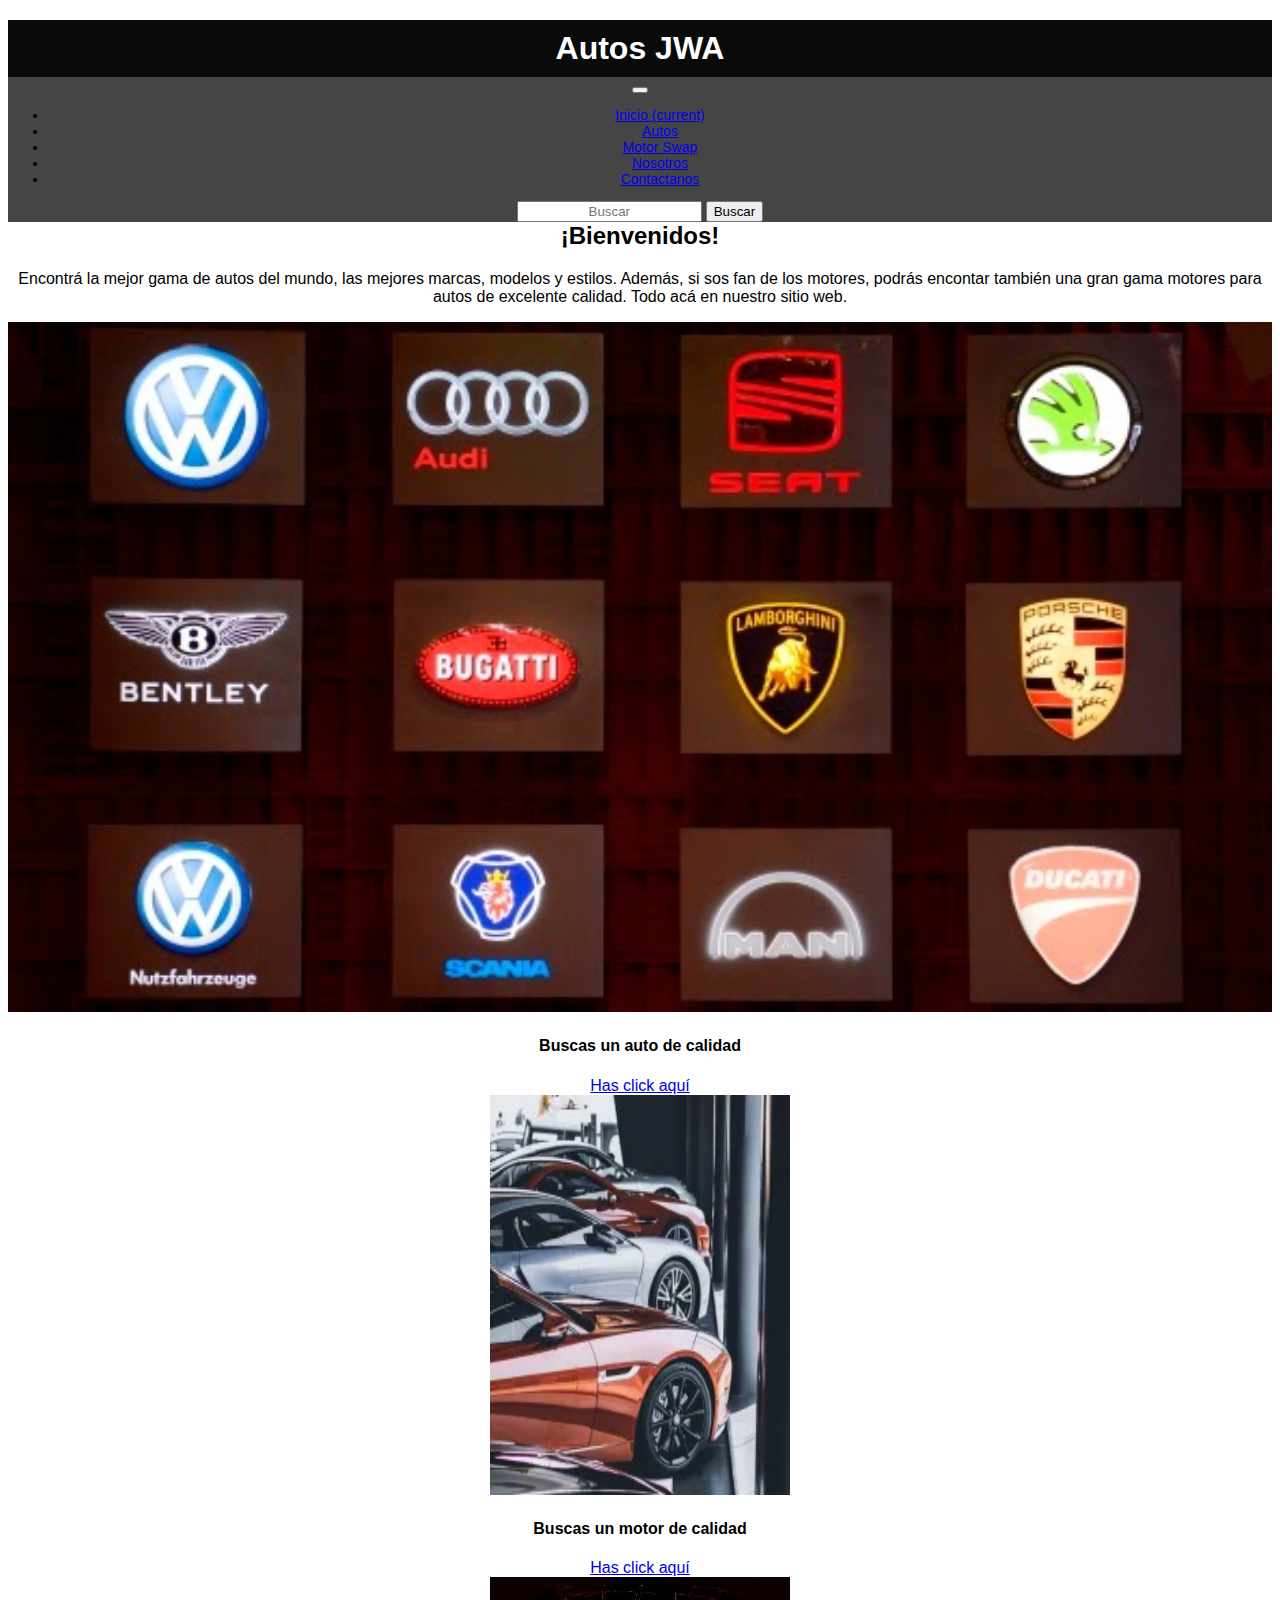
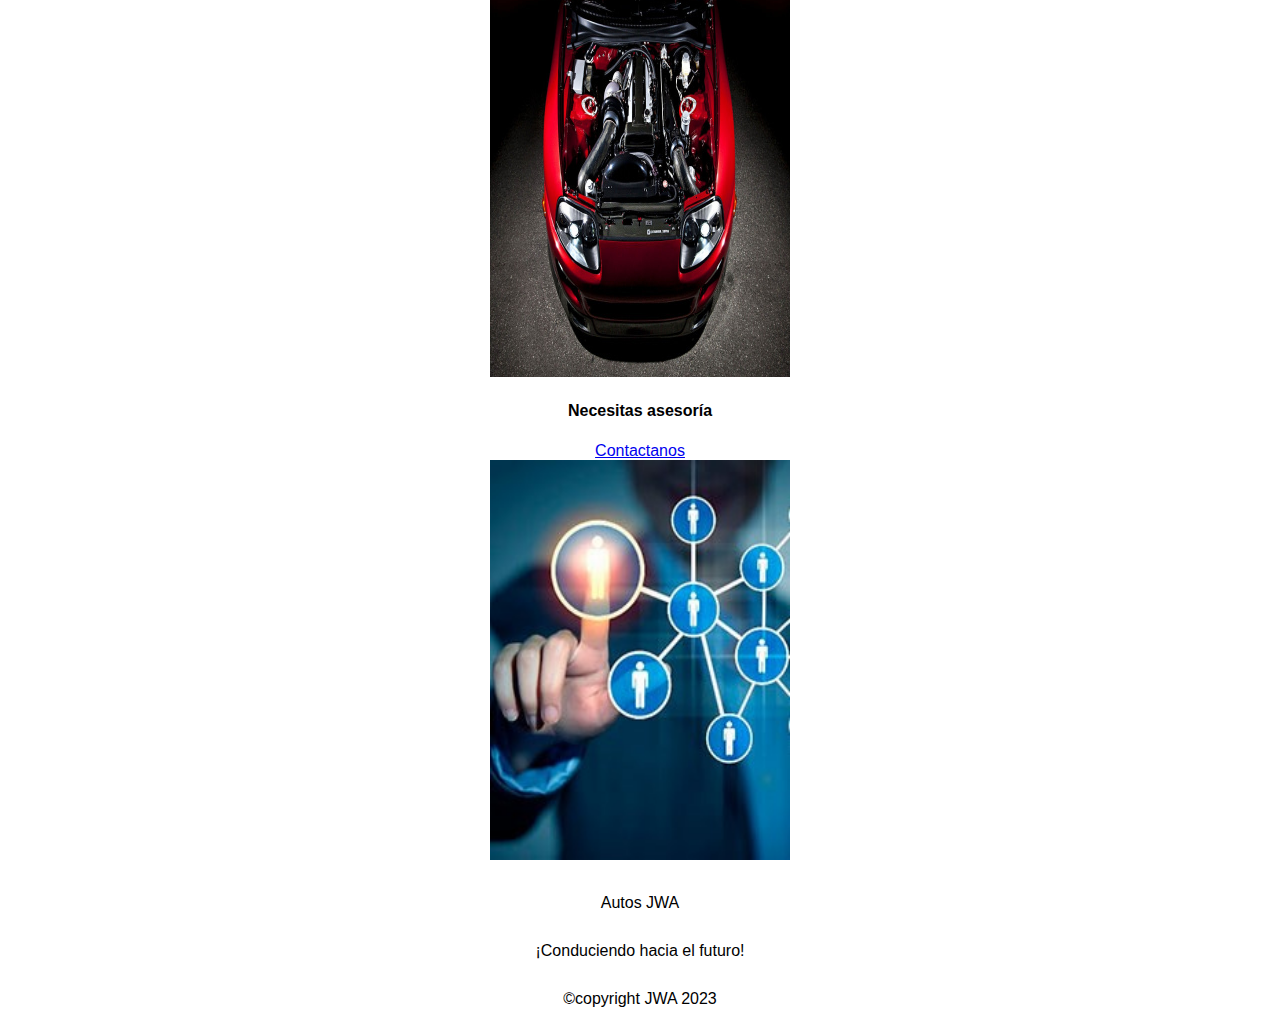
<file: index.html>
<!-- 
Waldin Obando Muñoz - B95646
Walter Vargas Meza - B98247 
Jeremy Ovares Roig - B85826 
-->

<!doctype html>
<html lang="es">

<head>
    <title>Autos JWA</title>
    <!-- Required meta tags -->
    <meta charset="utf-8">
    <meta name="viewport" content="width=device-width, initial-scale=1, shrink-to-fit=no">

    <!-- Bootstrap CSS v5.2.1 -->
    <link href="https://cdn.jsdelivr.net/npm/bootstrap@5.2.1/dist/css/bootstrap.min.css" rel="stylesheet"
    integrity="sha384-iYQeCzEYFbKjA/T2uDLTpkwGzCiq6soy8tYaI1GyVh/UjpbCx/TYkiZhlZB6+fzT" crossorigin="anonymous">
    <link href="css/estilos.css" rel="stylesheet";>

</head>

<body>
    <header>
        <div class="header">
            <h1><a href="index.html">Autos JWA</a></h1>
        </div>

        <div class="menu">
            <nav class="navbar navbar-expand-sm navbar-dark">
                  <div class="container">        
                    <button class="navbar-toggler d-lg-none" type="button" data-bs-toggle="collapse" data-bs-target="#collapsibleNavId" aria-controls="collapsibleNavId"
                        aria-expanded="false" aria-label="Toggle navigation">
                        <span class="navbar-toggler-icon"></span>
                    </button>
                    <div class="collapse navbar-collapse" id="collapsibleNavId">
                        <ul class="navbar-nav me-auto mt-2 mt-lg-0">
                            <li class="nav-item">
                                <a class="nav-link" href="index.html" aria-current="page">Inicio <span class="visually-hidden">(current)</span></a>
                            </li>
                            <li class="nav-item">
                                <a class="nav-link" href="autos.html">Autos</a>
                            </li>
                            <li class="nav-item">
                                <a class="nav-link" href="motores.html">Motor Swap</a>
                            </li>
                            <li class="nav-item">
                                <a class="nav-link" href="nosotros.html">Nosotros</a>
                            </li>
                            <li class="nav-item">
                                <a class="nav-link" href="contactanos.html">Contactanos</a>
                            </li>           
                        </ul>
                        <form class="d-flex my-2 my-lg-0">
                            <input class="form-control me-sm-2" type="text" placeholder="Buscar">
                            <button class="btn btn-outline-success my-2 my-sm-0" type="submit">Buscar</button>
                        </form>
                    </div>
              </div>
            </nav>
        </div>
    </header>
    <main>
        <div class="container-fluid">
            <div>
                <h2>¡Bienvenidos!</h2>
                <p>Encontrá la mejor gama de autos del mundo, las mejores marcas, modelos y estilos. 
                    Además, si sos fan de los motores, podrás encontar también una gran gama motores 
                    para autos de excelente calidad. Todo acá en nuestro sitio web.
                </p>
            </div>
            <div>
                <img class="img-fluid" width="100%" src="imagenes/Marcas.jpg" alt="">
            </div>
            
            <div class="row" id="rss">
                <div class="col-xs-12 col-md-6 col-lg-4">
                    <div>
                        <h4>Buscas un auto de calidad</h4>
                    </div>
                    <div>
                        <a href="autos.html">Has click aquí</a>
                    </div>
                    <div >
                        <img id="rss-img" src="imagenes/autos_deportivos.jpeg" alt="">
                    </div>
                </div>
                <div class="col-xs-12 col-md-6 col-lg-4">
                    <div>
                        <h4>Buscas un motor de calidad</h4>
                    </div>
                    <div>
                        <a href="motores.html">Has click aquí</a>
                    </div>
                    <div>
                        <img id="rss-img" src="imagenes/Motor.jpg" alt="">
                    </div>
                </div>
                <div class="col-xs-12 col-md-6 col-lg-4">
                    <div>
                        <h4>Necesitas asesoría</h4>
                    </div>
                    <div>
                        <a href="contactos.html">Contactanos</a>
                    </div>
                    <div>
                        <img id="rss-img" src="imagenes/contactos.jpg" alt="">
                    </div>
                </div>
            </div>
        </div>
    </main>
    <footer>
        <div class="container-fluid">
            <div class="row bg-dark text-white">
                <div class="col-xs-12 col-md-6 col-lg-4">
                    <p id="columnas">Autos JWA</p>
                </div>
                <div class="col-xs-12 col-md-6 col-lg-4">
                    <p id="columnas">¡Conduciendo hacia el futuro!</p>
                </div>
                <div class="col-xs-12 col-md-6 col-lg-4">
                    <p id="columnas">&copy;copyright JWA 2023</p>
                </div>
            </div>
        </div>
    </footer>
        <!-- Bootstrap JavaScript Libraries -->
    <script src="https://cdn.jsdelivr.net/npm/@popperjs/core@2.11.6/dist/umd/popper.min.js"
        integrity="sha384-oBqDVmMz9ATKxIep9tiCxS/Z9fNfEXiDAYTujMAeBAsjFuCZSmKbSSUnQlmh/jp3" crossorigin="anonymous">
    </script>

    <script src="https://cdn.jsdelivr.net/npm/bootstrap@5.2.1/dist/js/bootstrap.min.js"
        integrity="sha384-7VPbUDkoPSGFnVtYi0QogXtr74QeVeeIs99Qfg5YCF+TidwNdjvaKZX19NZ/e6oz" crossorigin="anonymous">
    </script>
</body>

</html>
</file>
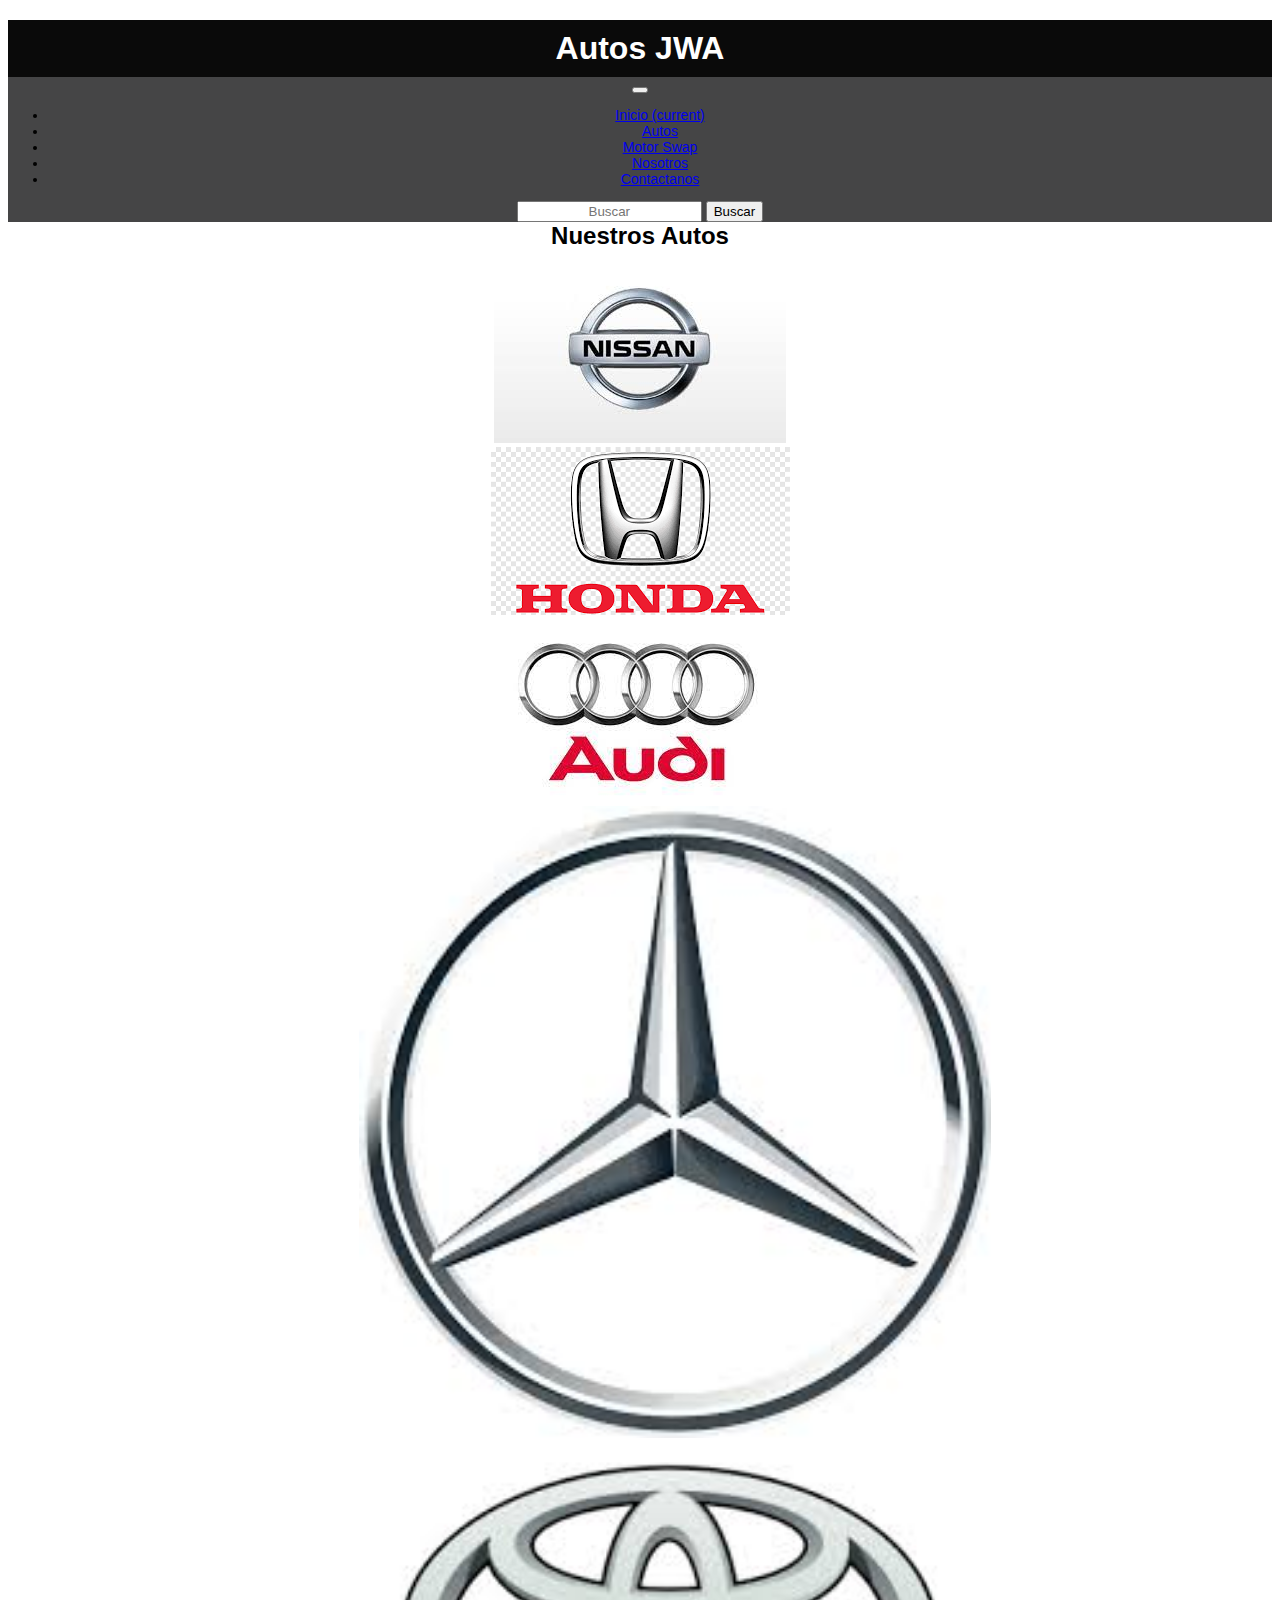
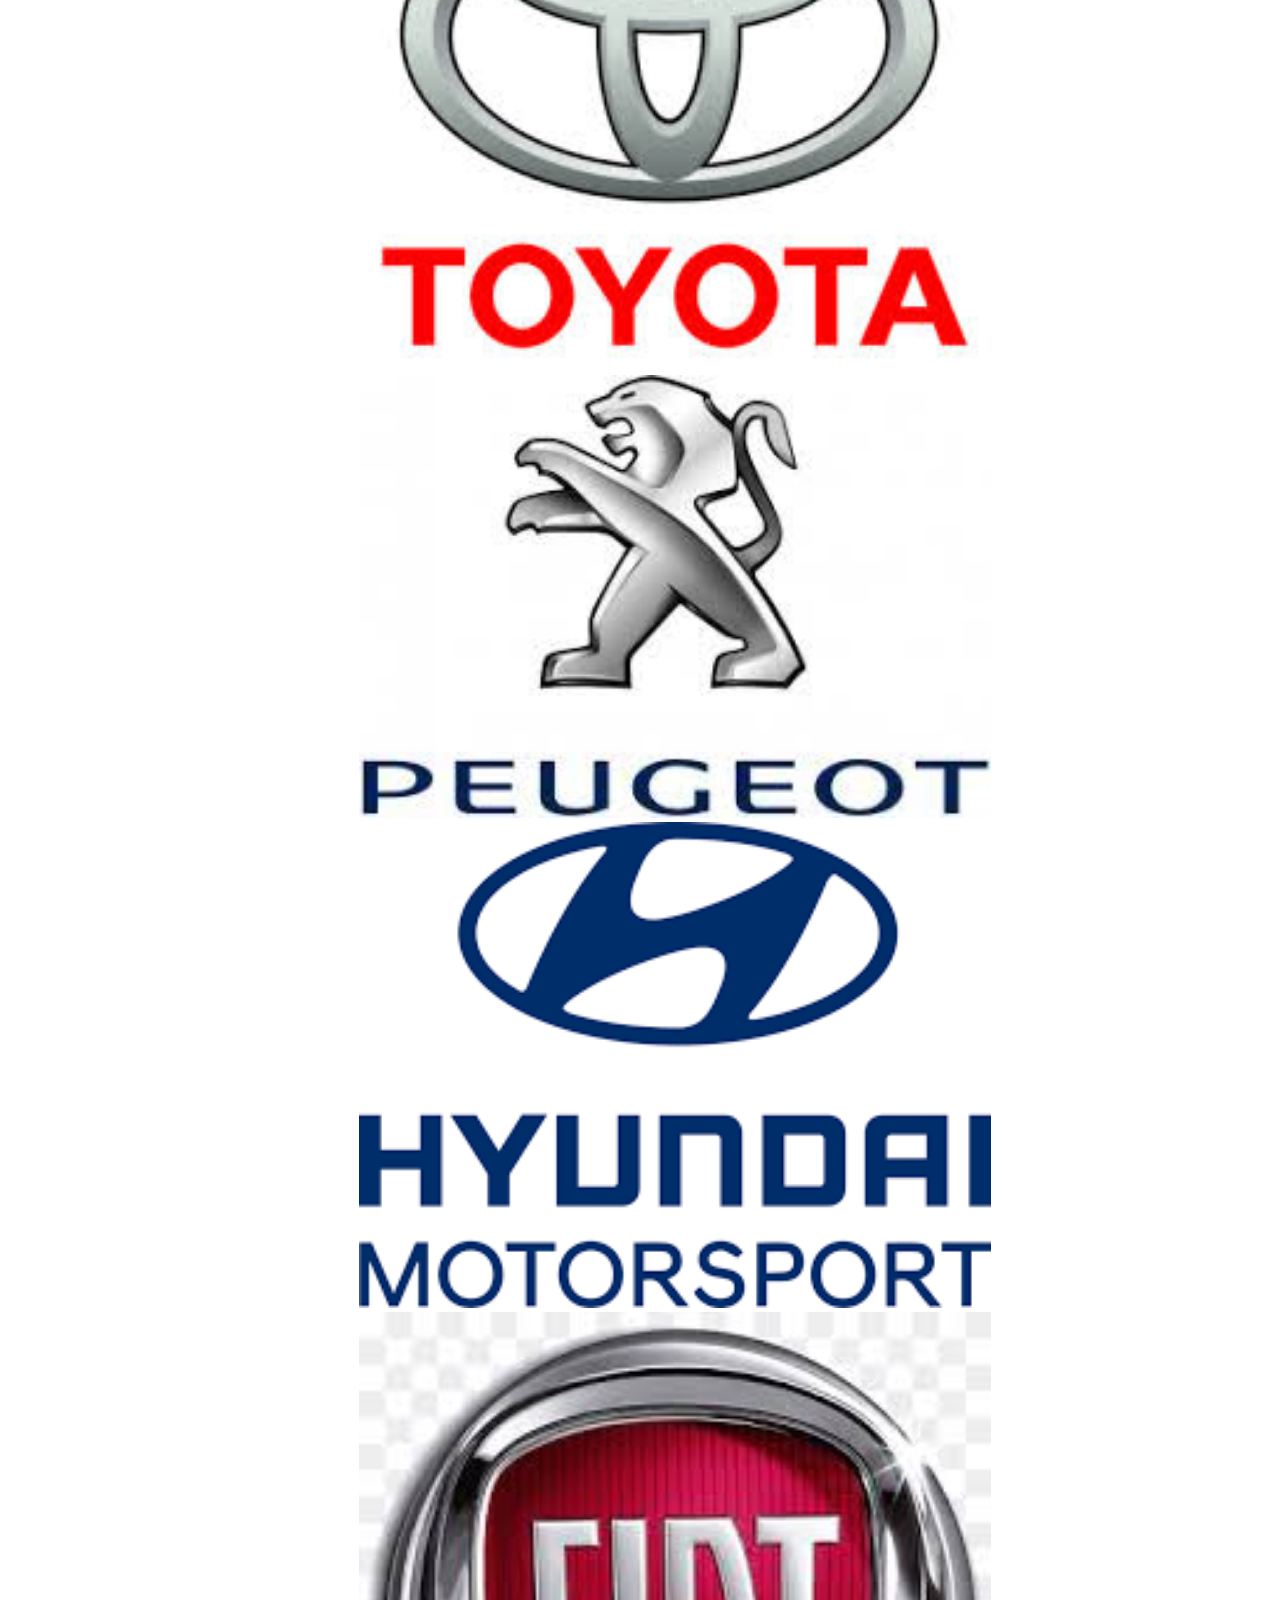
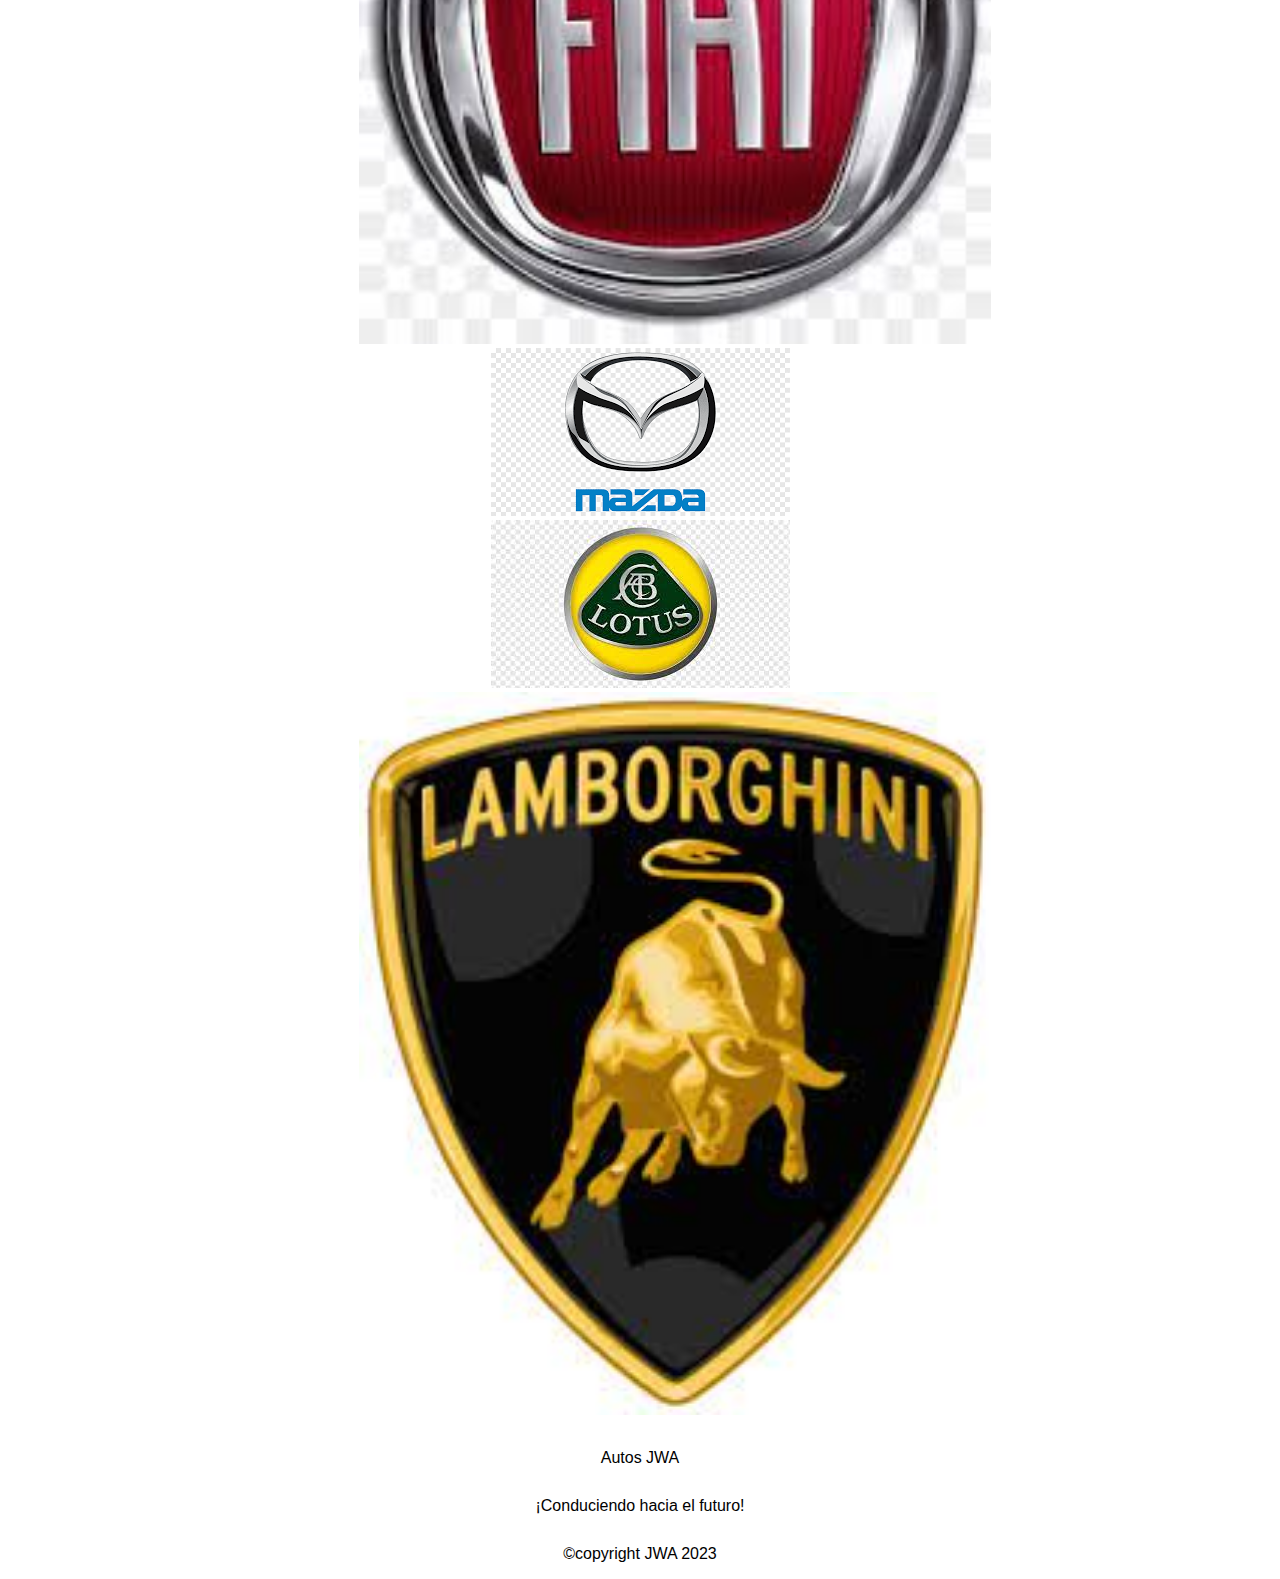
<file: autos.html>
<!-- 
Waldin Obando Muñoz - B95646
Walter Vargas Meza - B98247 
Jeremy Ovares Roig - B85826 
-->

<!doctype html>
<html lang="es">

<head>
    <title>Title</title>
    <!-- Required meta tags -->
    <meta charset="utf-8">
    <meta name="viewport" content="width=device-width, initial-scale=1, shrink-to-fit=no">

    <!-- Bootstrap CSS v5.2.1 -->
    <link href="https://cdn.jsdelivr.net/npm/bootstrap@5.2.1/dist/css/bootstrap.min.css" rel="stylesheet"
      integrity="sha384-iYQeCzEYFbKjA/T2uDLTpkwGzCiq6soy8tYaI1GyVh/UjpbCx/TYkiZhlZB6+fzT" crossorigin="anonymous">
    <link href="css/estilos.css" rel="stylesheet" >

</head>

<body>
    <header>
        <div class="header">
          <h1><a href="index.html">Autos JWA</a></h1>
        </div>

        <div class="menu">
            <nav class="navbar navbar-expand-sm navbar-dark">
                <div class="container">        
                    <button class="navbar-toggler d-lg-none" type="button" data-bs-toggle="collapse" data-bs-target="#collapsibleNavId" aria-controls="collapsibleNavId"
                        aria-expanded="false" aria-label="Toggle navigation">
                    <span class="navbar-toggler-icon"></span>
                    </button>
                    <div class="collapse navbar-collapse" id="collapsibleNavId">
                        <ul class="navbar-nav me-auto mt-2 mt-lg-0">
                            <li class="nav-item">
                                <a class="nav-link" href="index.html" aria-current="page">Inicio <span class="visually-hidden">(current)</span></a>
                            </li>
                            <li class="nav-item">
                                <a class="nav-link" href="autos.html">Autos</a>
                            </li>
                            <li class="nav-item">
                                <a class="nav-link" href="motores.html">Motor Swap</a>
                            </li>
                            <li class="nav-item">
                                <a class="nav-link" href="nosotros.html">Nosotros</a>
                            </li>
                            <li class="nav-item">
                                <a class="nav-link" href="contactanos.html">Contactanos</a>
                            </li>           
                        </ul>
                        <form class="d-flex my-2 my-lg-0">
                            <input class="form-control me-sm-2" type="text" placeholder="Buscar">
                            <button class="btn btn-outline-success my-2 my-sm-0" type="submit">Buscar</button>
                        </form>
                    </div>
                </div>
            </nav>
        </div>
    </header>
    <main>
        <div class="container-fluid">
            <div>
                <h2> Nuestros Autos</h2>
            </div>
            <div class="row row-cols-1 row-cols-md-4 g-4">
                <div class="col">
                    <div class="card">
                        <img src="imagenes/nissan400px.jpg"  class = "card-img-top " alt="...">
                    </div>
                </div>
                <div class="col">
                    <div class="card">
                        <img src="imagenes/honda400px.png" class="card-img-top " alt="...">
                    </div>
                </div>
                <div class="col">
                    <div class="card">
                        <img src="imagenes/audi400px.jpg" class="card-img-top " alt="...">
                    </div>
                </div>
                <div class="col">
                    <div class="card">
                        <img src="imagenes/mercedes400px.jpg" class="card-img-top imgAutos" alt="...">
                    </div>
                </div>
                <div class="col">
                    <div class="card">
                        <img src="imagenes/toyota400px.jpg" class="card-img-top imgAutos" alt="...">
                    </div>
                </div>
                <div class="col">
                    <div class="card">
                        <img src="imagenes/peugeot400px.jpg" class="card-img-top imgAutos" alt="...">
                    </div>
                </div>
                <div class="col">
                    <div class="card">
                        <img src="imagenes/hyundair00px.png" class="card-img-top imgAutos " alt="...">
                    </div>
                </div>
                <div class="col">
                    <div class="card">
                      <img src="imagenes/fiat400px.jpg" class="card-img-top imgAutos" alt="...">
                    </div>
                </div>
                <div class="col">
                    <div class="card">
                        <img src="imagenes/mazda400px.png" class="card-img-top " alt="...">
                    </div>
                </div>
                <div class="col">
                    <div class="card">
                        <img src="imagenes/lotus400px.jpg" class="card-img-top " alt="...">
                    </div>
                </div>
                <div class="col">
                    <div class="card">
                        <img src="imagenes/lambo400px.jpg" class="card-img-top imgAutos" alt="...">
                    </div>
                </div>
            </div>
        </div>
    </main>
    <footer>
        <div class="container-fluid">
            <div class="row bg-dark text-white">
                <div class="col-xs-12 col-md-6 col-lg-4">
                    <p id="columnas">Autos JWA</p>
                </div>
                <div class="col-xs-12 col-md-6 col-lg-4">
                    <p id="columnas">¡Conduciendo hacia el futuro!</p>
                </div>
                <div class="col-xs-12 col-md-6 col-lg-4">
                    <p id="columnas">&copy;copyright JWA 2023</p>
                </div>
            </div>
        </div>
    </footer>
    <!-- Bootstrap JavaScript Libraries -->
    <script src="https://cdn.jsdelivr.net/npm/@popperjs/core@2.11.6/dist/umd/popper.min.js"
      integrity="sha384-oBqDVmMz9ATKxIep9tiCxS/Z9fNfEXiDAYTujMAeBAsjFuCZSmKbSSUnQlmh/jp3" crossorigin="anonymous">
    </script>

    <script src="https://cdn.jsdelivr.net/npm/bootstrap@5.2.1/dist/js/bootstrap.min.js"
      integrity="sha384-7VPbUDkoPSGFnVtYi0QogXtr74QeVeeIs99Qfg5YCF+TidwNdjvaKZX19NZ/e6oz" crossorigin="anonymous">
    </script>
</body>

</html>
</file>
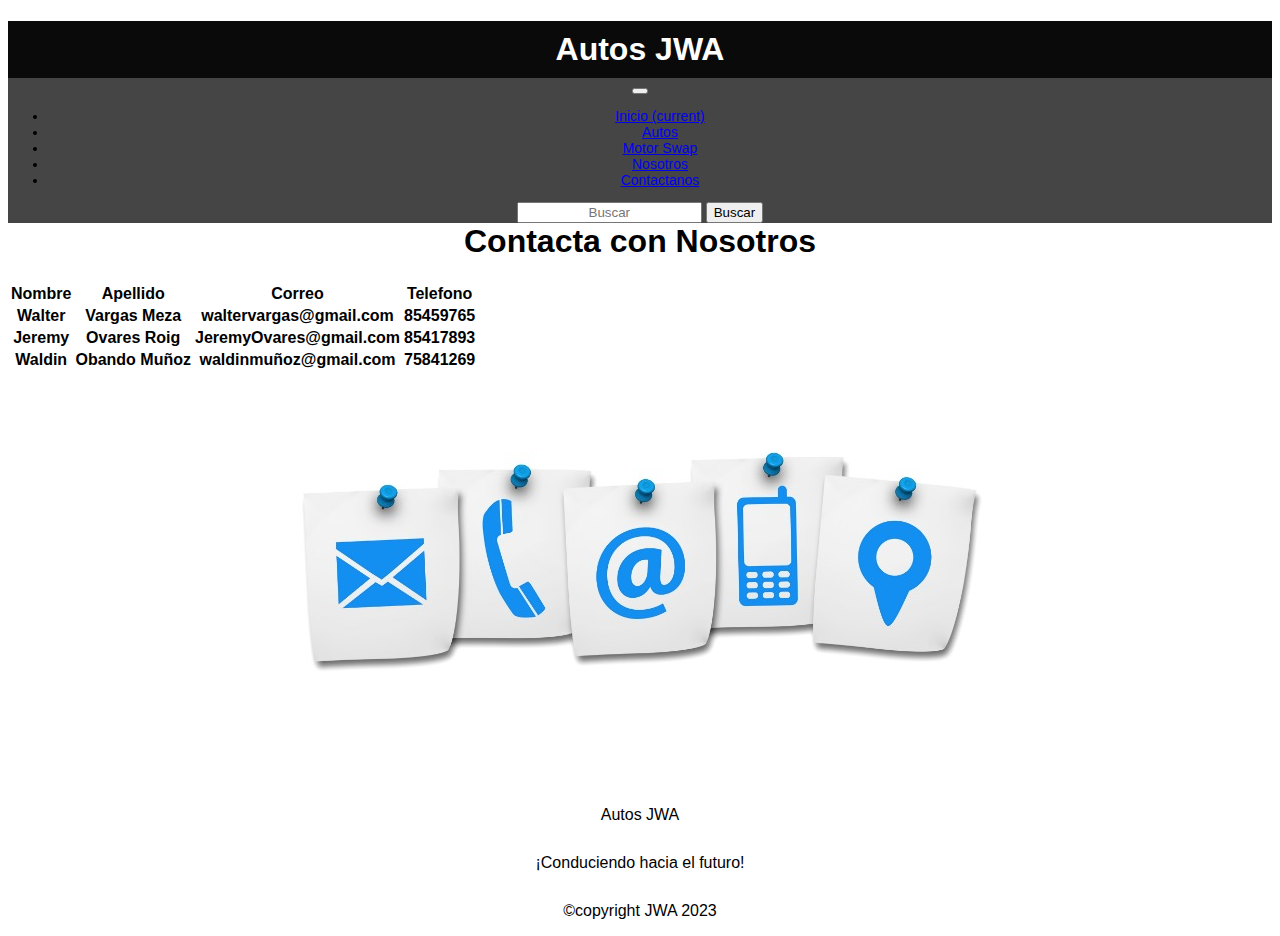
<file: contactanos.html>
<!-- 
Waldin Obando Muñoz - B95646
Walter Vargas Meza - B98247 
Jeremy Ovares Roig - B85826 
-->

<!doctype html>
<html lang="es">

<head>
    <title>Autos JWA</title>
    <!-- Required meta tags -->
    <meta charset="utf-8">
    <meta name="viewport" content="width=device-width, initial-scale=1, shrink-to-fit=no">

    <!-- Bootstrap CSS v5.2.1 -->
    <link href="https://cdn.jsdelivr.net/npm/bootstrap@5.2.1/dist/css/bootstrap.min.css" rel="stylesheet"
    integrity="sha384-iYQeCzEYFbKjA/T2uDLTpkwGzCiq6soy8tYaI1GyVh/UjpbCx/TYkiZhlZB6+fzT" crossorigin="anonymous">
    <link href="css/estilos.css" rel="stylesheet";>

</head>

<body>
    <header>
        <div class="header">
            <h1><a href="index.html">Autos JWA</a></h1>
        </div>

        <div class="menu">
            <nav class="navbar navbar-expand-sm navbar-dark">
                  <div class="container">        
                    <button class="navbar-toggler d-lg-none" type="button" data-bs-toggle="collapse" data-bs-target="#collapsibleNavId" aria-controls="collapsibleNavId"
                        aria-expanded="false" aria-label="Toggle navigation">
                        <span class="navbar-toggler-icon"></span>
                    </button>
                    <div class="collapse navbar-collapse" id="collapsibleNavId">
                        <ul class="navbar-nav me-auto mt-2 mt-lg-0">
                            <li class="nav-item">
                                <a class="nav-link" href="index.html" aria-current="page">Inicio <span class="visually-hidden">(current)</span></a>
                            </li>
                            <li class="nav-item">
                                <a class="nav-link" href="autos.html">Autos</a>
                            </li>
                            <li class="nav-item">
                                <a class="nav-link" href="motores.html">Motor Swap</a>
                            </li>
                            <li class="nav-item">
                                <a class="nav-link" href="nosotros.html">Nosotros</a>
                            </li>
                            <li class="nav-item">
                                <a class="nav-link" href="contactanos.html">Contactanos</a>
                            </li>           
                        </ul>
                        <form class="d-flex my-2 my-lg-0">
                            <input class="form-control me-sm-2" type="text" placeholder="Buscar">
                            <button class="btn btn-outline-success my-2 my-sm-0" type="submit">Buscar</button>
                        </form>
                    </div>
              </div>
            </nav>
        </div>
    </header>
    <main>
        <div class="container-fluid">
            <div class="row">
                <div class="col">
            
                    <h1>Contacta con Nosotros</h1>
            
                    <div class="table-responsive">
                        <table class="table  table-bondered table-hover ">
                            <thead>
                                <tr class="table-secondary">
                                    <th>Nombre</th>
                                    <th>Apellido</th>
                                    <th>Correo</th>
                                    <th>Telefono</th>
                                </tr>
                            </thead>
                            <tbody>
                                <tr>
                                    <th>
                                        Walter
                                    </th>
                                    <th>Vargas Meza</th>
                                    <th>waltervargas@gmail.com</th>
                                    <th>85459765</th>
                                </tr>
                                <tr>
                                    <th>
                                        Jeremy
                                    </th>
                                    <th>Ovares Roig</th>
                                    <th>JeremyOvares@gmail.com</th>
                                    <th>85417893</th>
                                </tr>
                                <tr>
                                    <th>
                                        Waldin
                                    </th>
                                    <th>Obando Muñoz </th>
                                    <th>waldinmuñoz@gmail.com</th>
                                    <th>75841269</th>
                                </tr>
                            </tbody>
                        </table>
                    </div>
                    <div class="text-center">
                        <img src="imagenes/contactanos.jpg" class="img-fluid" alt="Imagen de Contactos">
                    </div>
                </div>
            </div>
        </div>
    </main>
    <footer>
        <div class="container-fluid">
            <div class="row bg-dark text-white">
                <div class="col-xs-12 col-md-6 col-lg-4">
                    <p id="columnas">Autos JWA</p>
                </div>
                <div class="col-xs-12 col-md-6 col-lg-4">
                    <p id="columnas">¡Conduciendo hacia el futuro!</p>
                </div>
                <div class="col-xs-12 col-md-6 col-lg-4">
                    <p id="columnas">&copy;copyright JWA 2023</p>
                </div>
            </div>
        </div>
    </footer>
        <!-- Bootstrap JavaScript Libraries -->
    <script src="https://cdn.jsdelivr.net/npm/@popperjs/core@2.11.6/dist/umd/popper.min.js"
        integrity="sha384-oBqDVmMz9ATKxIep9tiCxS/Z9fNfEXiDAYTujMAeBAsjFuCZSmKbSSUnQlmh/jp3" crossorigin="anonymous">
    </script>

    <script src="https://cdn.jsdelivr.net/npm/bootstrap@5.2.1/dist/js/bootstrap.min.js"
        integrity="sha384-7VPbUDkoPSGFnVtYi0QogXtr74QeVeeIs99Qfg5YCF+TidwNdjvaKZX19NZ/e6oz" crossorigin="anonymous">
    </script>
</body>

</html>
</file>
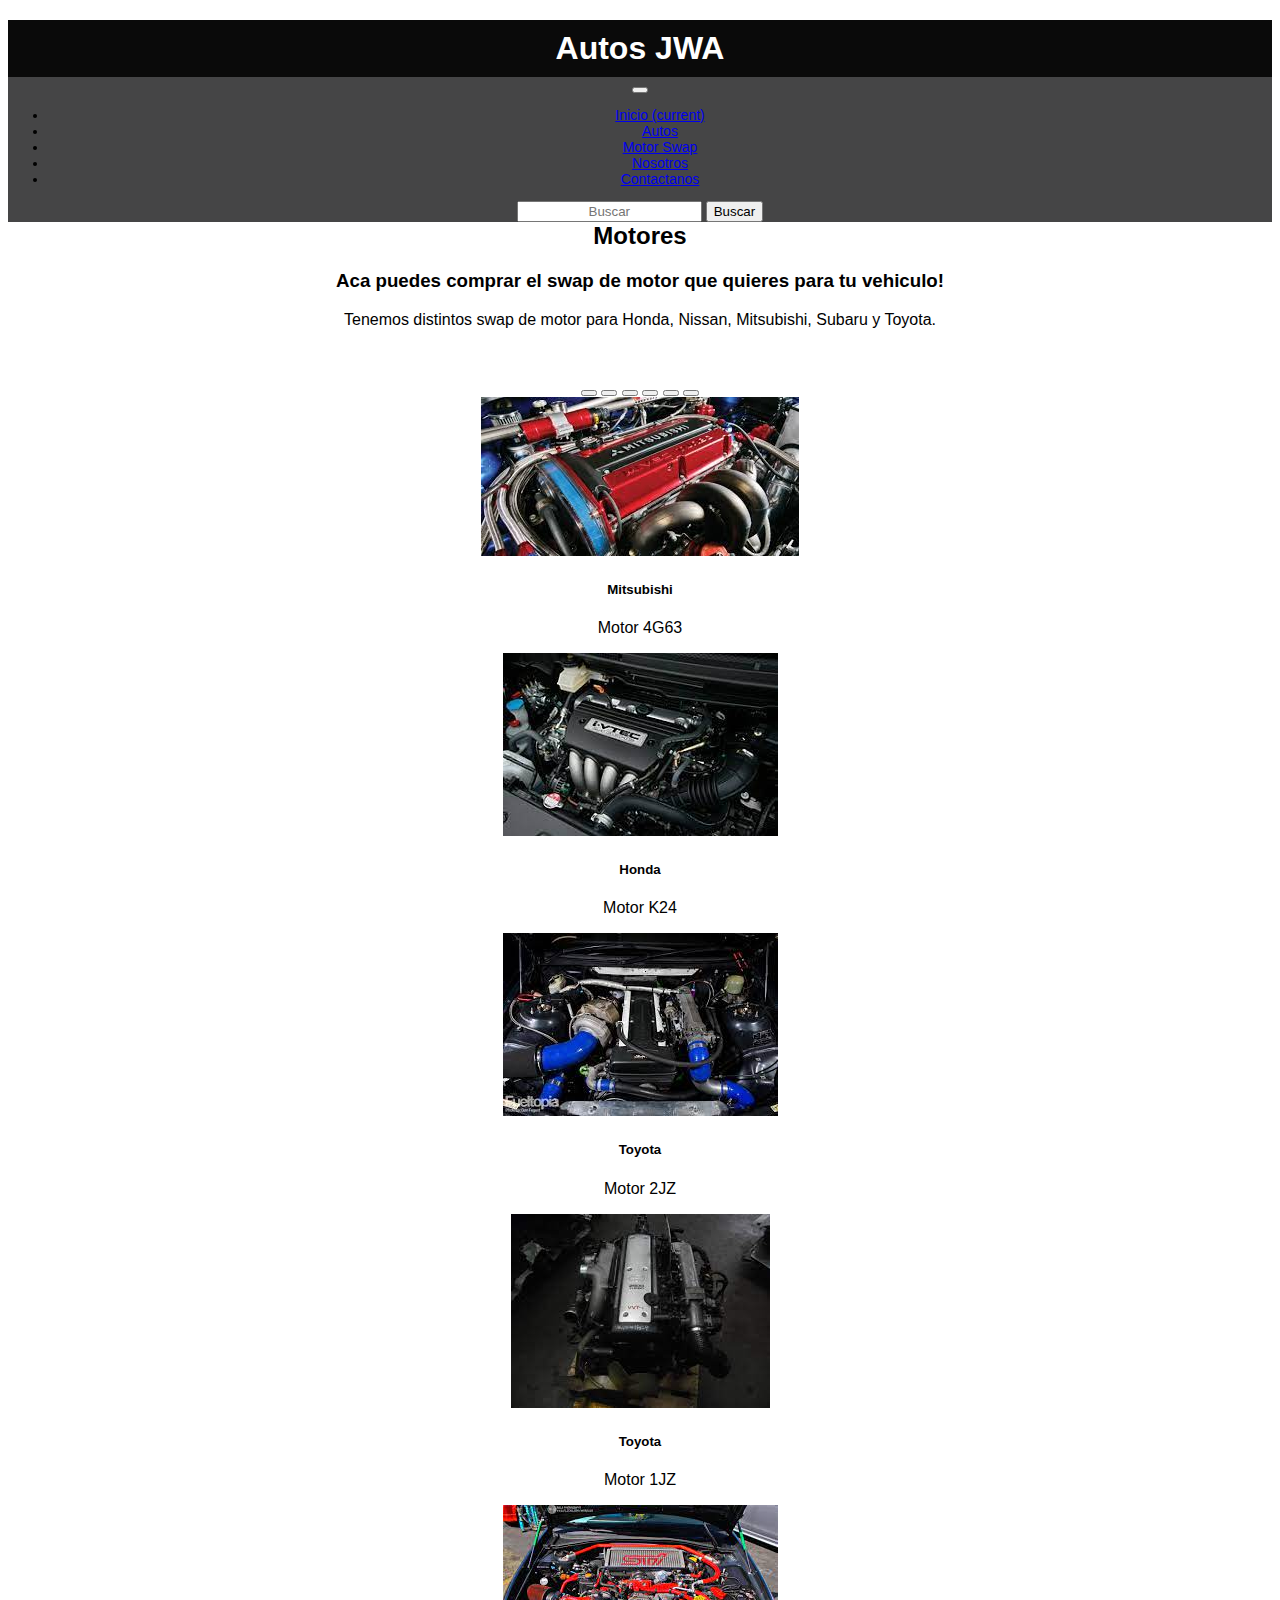
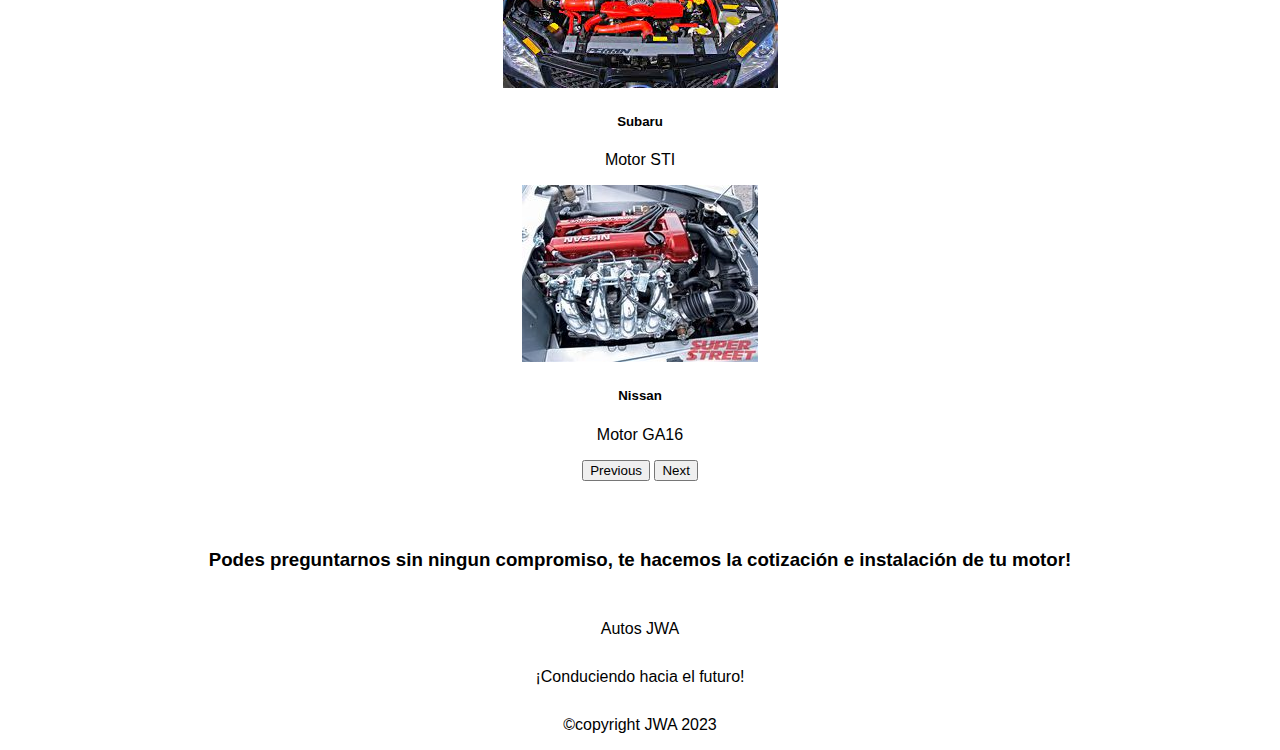
<file: motores.html>
<!-- 
Waldin Obando Muñoz - B95646
Walter Vargas Meza - B98247 
Jeremy Ovares Roig - B85826 
-->

<!doctype html>
<html lang="es">

<head>
    <title>Autos JWA</title>
    <!-- Required meta tags -->
    <meta charset="utf-8">
    <meta name="viewport" content="width=device-width, initial-scale=1, shrink-to-fit=no">

    <!-- Bootstrap CSS v5.2.1 -->
    <link href="https://cdn.jsdelivr.net/npm/bootstrap@5.2.1/dist/css/bootstrap.min.css" rel="stylesheet"
    integrity="sha384-iYQeCzEYFbKjA/T2uDLTpkwGzCiq6soy8tYaI1GyVh/UjpbCx/TYkiZhlZB6+fzT" crossorigin="anonymous">
    <link href="css/estilos.css" rel="stylesheet";>

</head>

<body>
    <header>
        <div class="header">
            <h1><a href="index.html">Autos JWA</a></h1>
        </div>

        <div class="menu">
            <nav class="navbar navbar-expand-sm navbar-dark">
                  <div class="container">        
                    <button class="navbar-toggler d-lg-none" type="button" data-bs-toggle="collapse" data-bs-target="#collapsibleNavId" aria-controls="collapsibleNavId"
                        aria-expanded="false" aria-label="Toggle navigation">
                        <span class="navbar-toggler-icon"></span>
                    </button>
                    <div class="collapse navbar-collapse" id="collapsibleNavId">
                        <ul class="navbar-nav me-auto mt-2 mt-lg-0">
                            <li class="nav-item">
                                <a class="nav-link" href="index.html" aria-current="page">Inicio <span class="visually-hidden">(current)</span></a>
                            </li>
                            <li class="nav-item">
                                <a class="nav-link" href="autos.html">Autos</a>
                            </li>
                            <li class="nav-item">
                                <a class="nav-link" href="motores.html">Motor Swap</a>
                            </li>
                            <li class="nav-item">
                                <a class="nav-link" href="nosotros.html">Nosotros</a>
                            </li>
                            <li class="nav-item">
                                <a class="nav-link" href="contactanos.html">Contactanos</a>
                            </li>           
                        </ul>
                        <form class="d-flex my-2 my-lg-0">
                            <input class="form-control me-sm-2" type="text" placeholder="Buscar">
                            <button class="btn btn-outline-success my-2 my-sm-0" type="submit">Buscar</button>
                        </form>
                    </div>
              </div>
            </nav>
        </div>
    </header>
    <main>
        <div class="container-fluid">
            <div class="mainMotores">
                <h2>Motores</h2>
                <h3>Aca puedes comprar el swap de motor que quieres para tu vehiculo!</h3>
                <p>Tenemos distintos swap de motor para Honda, Nissan, Mitsubishi, Subaru y Toyota.</p>
                <div class = "centerContent">
                    <div id="carouselExampleCaptions" class="carousel slide" data-bs-ride="carousel">
                        <div class="carousel-indicators">
                        <button type="button" data-bs-target="#carouselExampleCaptions" data-bs-slide-to="0" class="active" aria-current="true" aria-label="Slide 1"></button>
                        <button type="button" data-bs-target="#carouselExampleCaptions" data-bs-slide-to="1" aria-label="Slide 2"></button>
                        <button type="button" data-bs-target="#carouselExampleCaptions" data-bs-slide-to="2" aria-label="Slide 3"></button>
                        <button type="button" data-bs-target="#carouselExampleCaptions" data-bs-slide-to="3" aria-label="Slide 4"></button>
                        <button type="button" data-bs-target="#carouselExampleCaptions" data-bs-slide-to="4" aria-label="Slide 5"></button>
                        <button type="button" data-bs-target="#carouselExampleCaptions" data-bs-slide-to="5" aria-label="Slide 6"></button>
                        </div>
                        <div class="carousel-inner">
                        <div class="carousel-item active">
                            <img src="imagenes/4g63500px.jpg" class="d-block w-100" alt="...">
                            <div class="carousel-caption d-none d-md-block">
                            <h5>Mitsubishi</h5>
                            <p>Motor 4G63</p>
                            </div>
                        </div>
                        <div class="carousel-item">
                            <img src="imagenes/k24500px.jpg" class="d-block w-100" alt="...">
                            <div class="carousel-caption d-none d-md-block">
                            <h5>Honda</h5>
                            <p>Motor K24</p>
                            </div>
                        </div>
                        <div class="carousel-item">
                            <img src="imagenes/2jez500px2.jpg" class="d-block w-100" alt="...">
                            <div class="carousel-caption d-none d-md-block">
                            <h5>Toyota</h5>
                            <p>Motor 2JZ</p>
                            </div>
                        </div>
                        <div class="carousel-item">
                            <img src="imagenes/1JZ500PX.jpg" class="d-block w-100" alt="...">
                            <div class="carousel-caption d-none d-md-block">
                            <h5>Toyota</h5>
                            <p>Motor 1JZ</p>
                            </div>
                        </div>
                        <div class="carousel-item">
                            <img src="imagenes/sti500px.jpg" class="d-block w-100" alt="...">
                            <div class="carousel-caption d-none d-md-block">
                            <h5>Subaru</h5>
                            <p>Motor STI</p>
                            </div>
                        </div>
                        <div class="carousel-item">
                            <img src="imagenes/ga16.jpg" class="d-block w-100" alt="...">
                            <div class="carousel-caption d-none d-md-block">
                            <h5>Nissan</h5>
                            <p>Motor GA16</p>
                            </div>
                        </div>
                        </div>
                        <button class="carousel-control-prev" type="button" data-bs-target="#carouselExampleCaptions" data-bs-slide="prev">
                        <span class="carousel-control-prev-icon" aria-hidden="true"></span>
                        <span class="visually-hidden">Previous</span>
                        </button>
                        <button class="carousel-control-next" type="button" data-bs-target="#carouselExampleCaptions" data-bs-slide="next">
                        <span class="carousel-control-next-icon" aria-hidden="true"></span>
                        <span class="visually-hidden">Next</span>
                        </button>
                    </div>
                </div>
                <div class="centerContent">
                        <h3>Podes preguntarnos sin ningun compromiso, te hacemos la cotización e instalación de tu motor!</h3>
                </div>
            </div>
        </div>
    </main>
    <footer>
        <div class="container-fluid">
            <div class="row bg-dark text-white">
                <div class="col-xs-12 col-md-6 col-lg-4">
                    <p id="columnas">Autos JWA</p>
                </div>
                <div class="col-xs-12 col-md-6 col-lg-4">
                    <p id="columnas">¡Conduciendo hacia el futuro!</p>
                </div>
                <div class="col-xs-12 col-md-6 col-lg-4">
                    <p id="columnas">&copy;copyright JWA 2023</p>
                </div>
            </div>
        </div>
    </footer>
        <!-- Bootstrap JavaScript Libraries -->
    <script src="https://cdn.jsdelivr.net/npm/@popperjs/core@2.11.6/dist/umd/popper.min.js"
        integrity="sha384-oBqDVmMz9ATKxIep9tiCxS/Z9fNfEXiDAYTujMAeBAsjFuCZSmKbSSUnQlmh/jp3" crossorigin="anonymous">
    </script>

    <script src="https://cdn.jsdelivr.net/npm/bootstrap@5.2.1/dist/js/bootstrap.min.js"
        integrity="sha384-7VPbUDkoPSGFnVtYi0QogXtr74QeVeeIs99Qfg5YCF+TidwNdjvaKZX19NZ/e6oz" crossorigin="anonymous">
    </script>
</body>

</html>
</file>
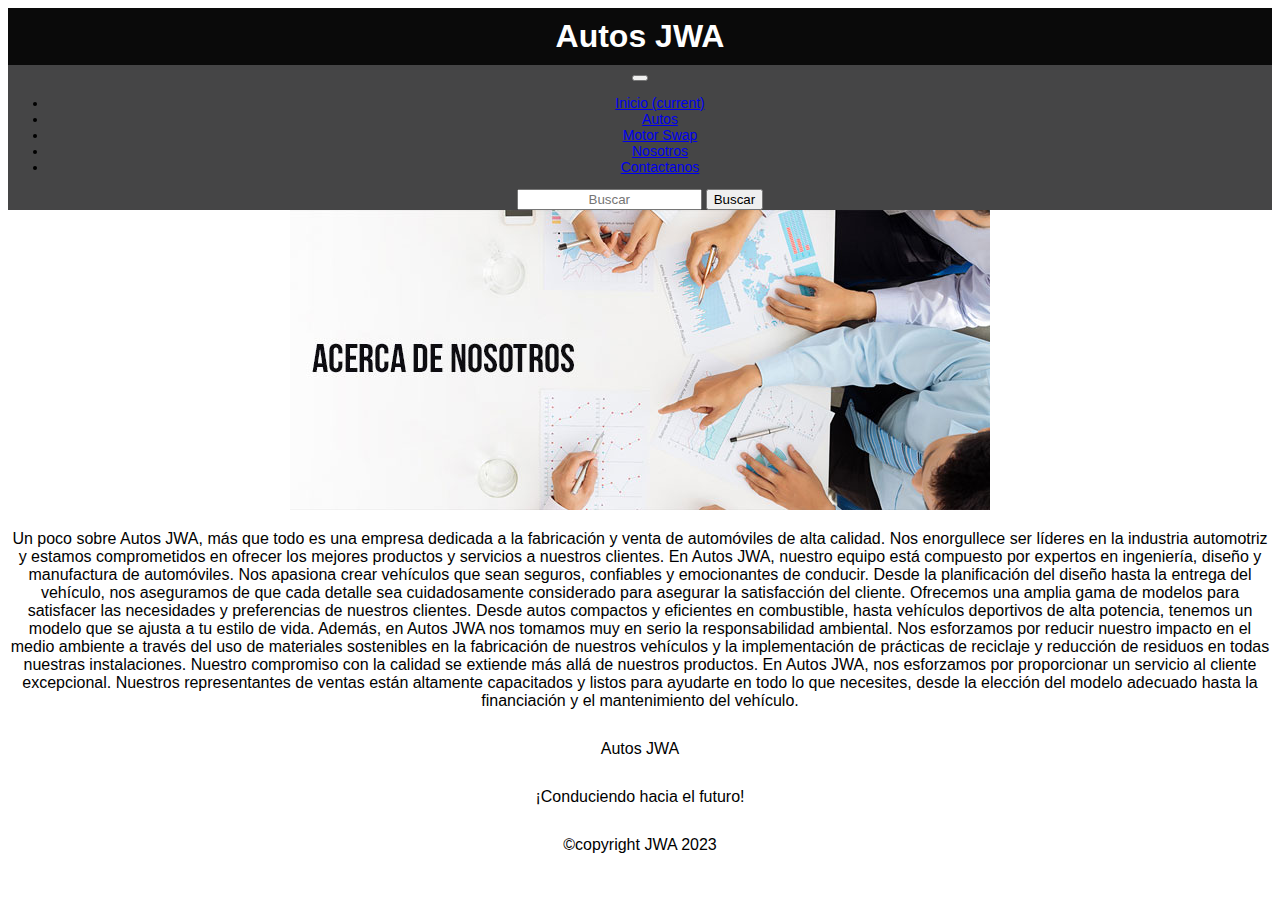
<file: nosotros.html>
<!-- 
Waldin Obando Muñoz - B95646
Walter Vargas Meza - B98247 
Jeremy Ovares Roig - B85826 
-->

<!doctype html>
<html lang="es">

<head>
    <title>Autos JWA</title>
    <!-- Required meta tags -->
    <meta charset="utf-8">
    <meta name="viewport" content="width=device-width, initial-scale=1, shrink-to-fit=no">

    <!-- Bootstrap CSS v5.2.1 -->
    <link href="https://cdn.jsdelivr.net/npm/bootstrap@5.2.1/dist/css/bootstrap.min.css" rel="stylesheet"
    integrity="sha384-iYQeCzEYFbKjA/T2uDLTpkwGzCiq6soy8tYaI1GyVh/UjpbCx/TYkiZhlZB6+fzT" crossorigin="anonymous">
    <link href="css/estilos.css" rel="stylesheet";>

</head>

<body>
    <header>
        <div class="header">
            <h1><a href="index.html">Autos JWA</a></h1>
        </div>

        <div class="menu">
            <nav class="navbar navbar-expand-sm navbar-dark">
                  <div class="container">        
                    <button class="navbar-toggler d-lg-none" type="button" data-bs-toggle="collapse" data-bs-target="#collapsibleNavId" aria-controls="collapsibleNavId"
                        aria-expanded="false" aria-label="Toggle navigation">
                        <span class="navbar-toggler-icon"></span>
                    </button>
                    <div class="collapse navbar-collapse" id="collapsibleNavId">
                        <ul class="navbar-nav me-auto mt-2 mt-lg-0">
                            <li class="nav-item">
                                <a class="nav-link" href="index.html" aria-current="page">Inicio <span class="visually-hidden">(current)</span></a>
                            </li>
                            <li class="nav-item">
                                <a class="nav-link" href="autos.html">Autos</a>
                            </li>
                            <li class="nav-item">
                                <a class="nav-link" href="motores.html">Motor Swap</a>
                            </li>
                            <li class="nav-item">
                                <a class="nav-link" href="nosotros.html">Nosotros</a>
                            </li>
                            <li class="nav-item">
                                <a class="nav-link" href="contactanos.html">Contactanos</a>
                            </li>           
                        </ul>
                        <form class="d-flex my-2 my-lg-0">
                            <input class="form-control me-sm-2" type="text" placeholder="Buscar">
                            <button class="btn btn-outline-success my-2 my-sm-0" type="submit">Buscar</button>
                        </form>
                    </div>
              </div>
            </nav>
        </div>
    </header>
    <main>
        <div class="container-fluid">
            <div class="=row">
                <div class="col">
                    <div class="nosotros text-center">
                        <div>
                            <img src="imagenes/acercade.jpg"  class="img-fluid" alt="Acerca de nosotros">
                        </div>
                        <div class="textoNosotros">
                            <p>
                                Un poco sobre Autos JWA, más que todo es una empresa dedicada a la fabricación y venta de automóviles de
                                alta calidad.
                                Nos enorgullece ser líderes en la industria automotriz y estamos comprometidos en ofrecer los mejores
                                productos y servicios a nuestros clientes.
                                En Autos JWA, nuestro equipo está compuesto por expertos en ingeniería, diseño y manufactura de
                                automóviles.
                                Nos apasiona crear vehículos que sean seguros, confiables y emocionantes de conducir.
                                Desde la planificación del diseño hasta la entrega del vehículo, nos aseguramos de que cada detalle sea
                                cuidadosamente considerado para asegurar la satisfacción del cliente.
                                Ofrecemos una amplia gama de modelos para satisfacer las necesidades y preferencias de nuestros
                                clientes.
                                Desde autos compactos y eficientes en combustible, hasta vehículos deportivos de alta potencia, tenemos
                                un modelo que se
                                ajusta a tu estilo de vida.
                                Además, en Autos JWA nos tomamos muy en serio la responsabilidad ambiental. Nos esforzamos por reducir
                                nuestro impacto
                                en el medio ambiente a través del uso de materiales sostenibles en la fabricación de nuestros vehículos
                                y la
                                implementación de prácticas de reciclaje y reducción de residuos en todas nuestras instalaciones.
                                Nuestro compromiso con la calidad se extiende más allá de nuestros productos. En Autos JWA, nos
                                esforzamos
                                por proporcionar un servicio al cliente excepcional. Nuestros representantes de ventas están altamente
                                capacitados y listos para ayudarte en todo lo que necesites, desde la elección del modelo adecuado hasta
                                la financiación y el
                                mantenimiento del vehículo.
                            </p>
                        </div>
                    </div>
                </div>
            </div>
        </div>
    </main>
    <footer>
        <div class="container-fluid">
            <div class="row bg-dark text-white">
                <div class="col-xs-12 col-md-6 col-lg-4">
                    <p id="columnas">Autos JWA</p>
                </div>
                <div class="col-xs-12 col-md-6 col-lg-4">
                    <p id="columnas">¡Conduciendo hacia el futuro!</p>
                </div>
                <div class="col-xs-12 col-md-6 col-lg-4">
                    <p id="columnas">&copy;copyright JWA 2023</p>
                </div>
            </div>
        </div>
    </footer>
        <!-- Bootstrap JavaScript Libraries -->
    <script src="https://cdn.jsdelivr.net/npm/@popperjs/core@2.11.6/dist/umd/popper.min.js"
        integrity="sha384-oBqDVmMz9ATKxIep9tiCxS/Z9fNfEXiDAYTujMAeBAsjFuCZSmKbSSUnQlmh/jp3" crossorigin="anonymous">
    </script>

    <script src="https://cdn.jsdelivr.net/npm/bootstrap@5.2.1/dist/js/bootstrap.min.js"
        integrity="sha384-7VPbUDkoPSGFnVtYi0QogXtr74QeVeeIs99Qfg5YCF+TidwNdjvaKZX19NZ/e6oz" crossorigin="anonymous">
    </script>
</body>

</html>
</file>
<file: css/estilos.css>
/* 
Waldin Obando Muñoz - B95646
Walter Vargas Meza - B98247 
Jeremy Ovares Roig - B85826
*/

*{
    box-sizing: border-box;
    text-align: center;
    font-family: Arial, Helvetica, sans-serif;
}

/* header */

.header{
    background-color: rgb(10, 10, 10);
    width: 100%;
    float: left;
}

.header h1{
    margin: 10px;
}

.header a{
    text-decoration: none;
    color: #fff;
}

/* menu */

.menu{
    background-color: rgb(69, 69, 70);
    width: 100%;
    float: left;
    font-size: 14px;

}

/* main */

#rss{
    margin-top: 15px;
    margin-bottom: 15px;
}

#rss-img{
    width: 300px;
    height: 400px;
}

#columnas{
    padding-top: 14px;
}

/*******************Autos************************** */

.mainAutos{
    float: left;
}

.imgAutos{
    height: 50%;
    width: 50%;
    margin-left: 70px;
}

.imgAutos img{
    width: 190px;
}

/* *******************Motores************************* */

.carousel {
    width: 50%;
}

.carouselExampleCaptions{
    display: flex;
    align-items: center;
    justify-content: center;
}

.centerContent{
    display: flex;
    align-items: center;
    justify-content: center;
    margin-top: 50px;
}
</file>
